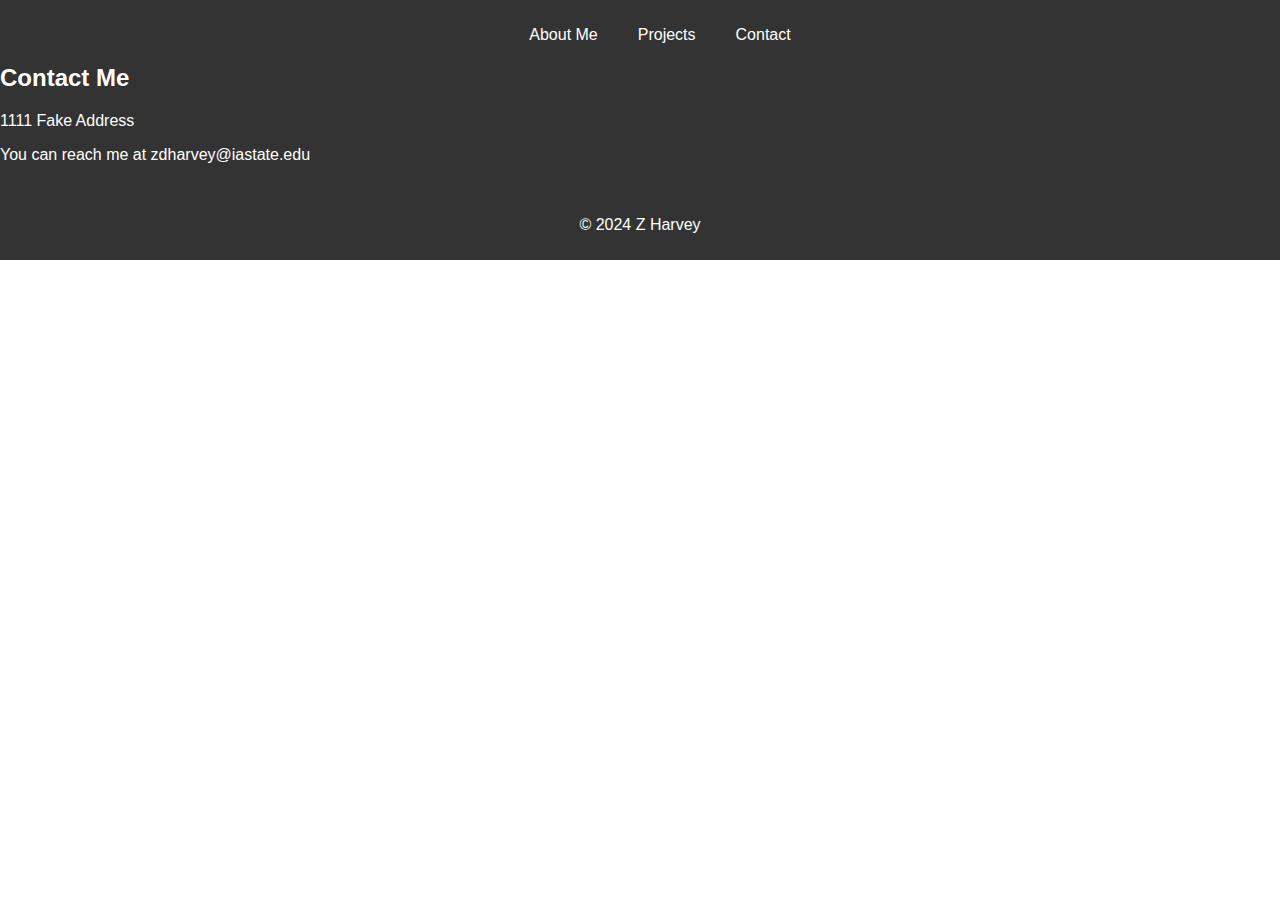
<file: contact.html>
<!DOCTYPE html>
<html lang="en">
<head>
    <meta charset="UTF-8">
    <meta name="viewport" content="width=device-width, initial-scale=1.0">
    <title>Document</title>
    <link rel="stylesheet" href="./style.css">
</head>
<body>
    <header>
        <nav>
        <ul>
        <li><a href="./index.html">About Me</a></li>
        <li><a href="./projects.html">Projects</a></li>
        <li><a href="./contact.html">Contact</a></li>
        </ul>
        <div class="container">
            <h2>Contact Me</h2>
             <p>1111 Fake Address</p>
            <p>You can reach me at zdharvey@iastate.edu</p>
            </div>
    </header>   

    <footer>
        <p>&copy; 2024 Z Harvey</p>
       </footer>
</body>
</html>
</file>
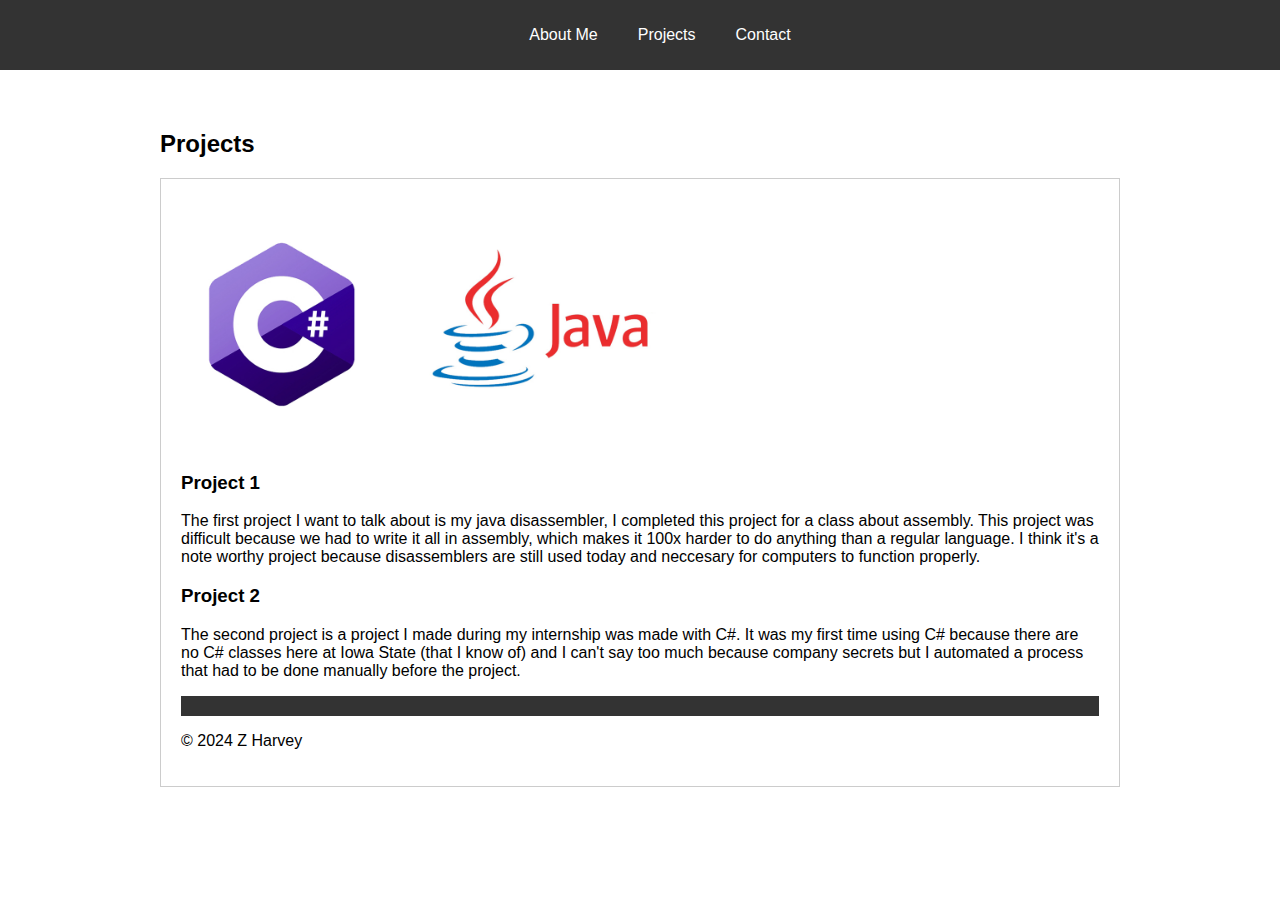
<file: projects.html>
<!DOCTYPE html>
<html lang="en">
<head>
    <meta charset="UTF-8">
    <meta name="viewport" content="width=device-width, initial-scale=1.0">
    <title>Z Harvey</title>
    <link rel="stylesheet" href="./style.css">
    <style>
        .container {
        max-width: 960px;
        margin: 0 auto;
        padding: 40px;
        }
        .project {
        margin-bottom: 20px;
        border: 1px solid #ccc;
        padding: 20px;
        }
        </style>
        
</head>
<body>
    <header>
        <nav>
        <ul>
        <li><a href="./index.html">About Me</a></li>
        <li><a href="./projects.html">Projects</a></li>
        <li><a href="./contact.html">Contact</a></li>
        </ul>
    </header>   

    <div class="container">
        <h2>Projects</h2>
        <div class="project">
        <img src= "./images/project1.jpg" width = "500px" alt="Project 1">
        <h3>Project 1</h3>
        <p>The first project I want to talk about is my java disassembler, I completed this project for a class about assembly.
            This project was difficult because we had to write it all in assembly, which makes it 100x harder to do anything than a regular
            language. I think it's a note worthy project because disassemblers are still used today and neccesary for computers to function properly.
        </p>
        <h3>Project 2</h3>
        <p>The second project is a project I made during my internship was made with C#. It was my first time using C# because there are no
            C# classes here at Iowa State (that I know of) and I can't say too much because company secrets but I automated a process that had to be 
            done manually before the project.
        </p>

        <footer></footer>
            <p>&copy; 2024 Z Harvey</p>
           </footer>
    </body>
</html>
</file>
<file: style.css>
header {
    background-color: #333;
    color: #fff;
    padding: 10px 0;
    }
    nav ul {
        list-style: none;
        display: flex;
        justify-content: center;
        }
        nav li {
        margin: 0 20px;
        }
        nav a {
        text-decoration: none;
        color: #fff;
        }
    img {
        max-width: 200%;
    }
    body {
        font-family: Arial, sans-serif;
        margin: 0;
        padding: 0;
        }
        footer {
        text-align: center;
        padding: 10px;
        background-color: #333;
        color: #fff;
        }
</file>
